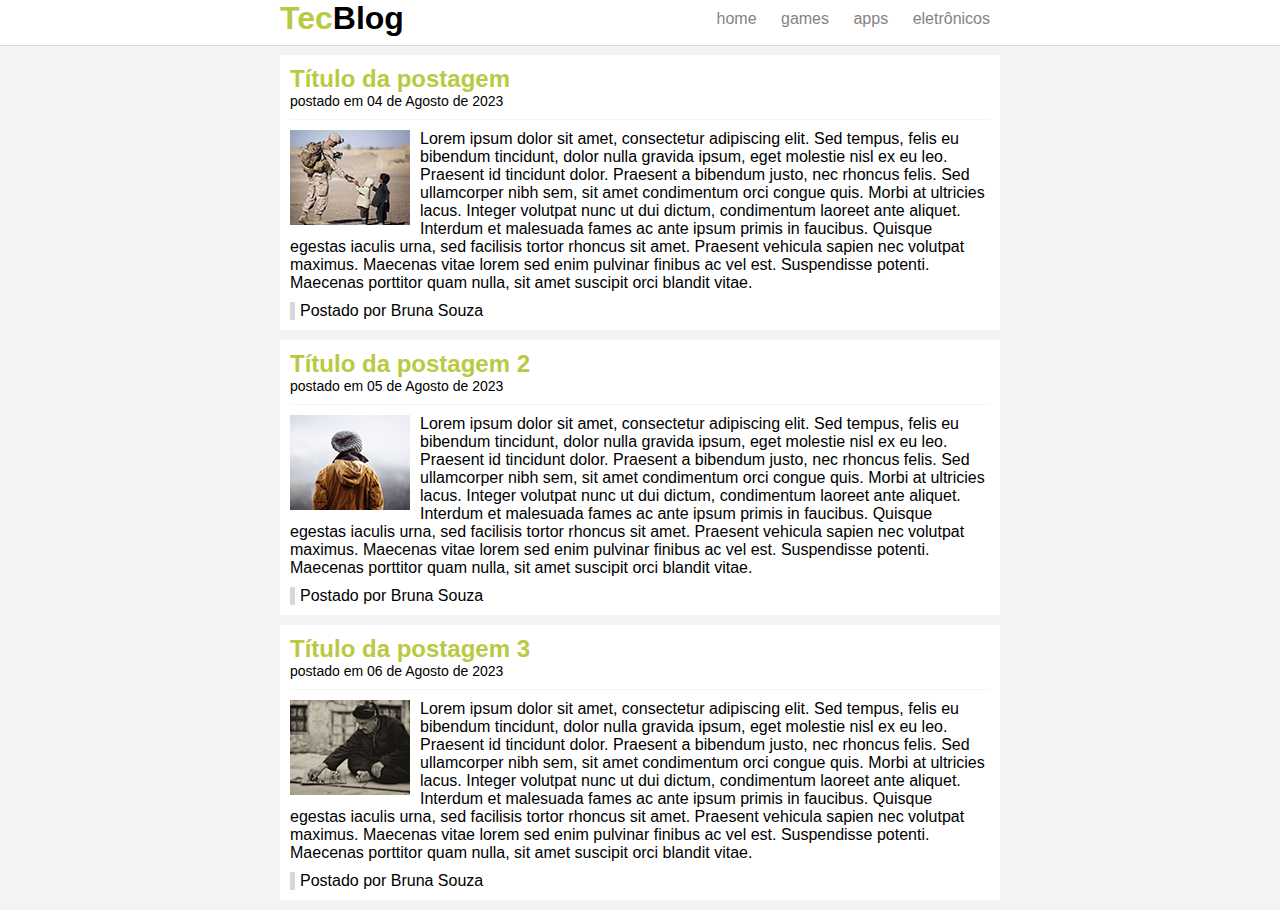
<file: tecblog/index.html>
<!DOCTYPE html>
<html>
<head>
	<meta charset="utf-8">
	<meta name="viewport" content="width=device-width, initial-scale=1">
	<title>TecBlog - O seu blog de tecnologia</title>
	<link rel="stylesheet" type="text/css" href="CSS/estilo.css">

</head>
<body>

	<div id="navegaçao">
		<div id="area">
		   <h1 id="logo"><span class="verde">Tec</span>Blog</h1>
		   <div id="menu">
		   	<a href="index.html">home</a>
		   	<a href="games.html">games</a>
		   	<a href="apps.html">apps</a>
		    <a href="eletrônicos.html">eletrônicos</a>   	
		   </div>
		</div>
	</div>

	<div id="area-principal">
		<div id="postagem">
			<h2>Título da postagem</h2>
			<span class="data-postagem">postado em 04 de Agosto de 2023</span>
			<img class="img-postagem" src="img/imagem1.png">
			<p>Lorem ipsum dolor sit amet, consectetur adipiscing elit. Sed tempus, felis eu bibendum tincidunt, dolor nulla gravida ipsum, eget molestie nisl ex eu leo. Praesent id tincidunt dolor. Praesent a bibendum justo, nec rhoncus felis. Sed ullamcorper nibh sem, sit amet condimentum orci congue quis. Morbi at ultricies lacus. Integer volutpat nunc ut dui dictum, condimentum laoreet ante aliquet. Interdum et malesuada fames ac ante ipsum primis in faucibus. Quisque egestas iaculis urna, sed facilisis tortor rhoncus sit amet. Praesent vehicula sapien nec volutpat maximus. Maecenas vitae lorem sed enim pulvinar finibus ac vel est. Suspendisse potenti. Maecenas porttitor quam nulla, sit amet suscipit orci blandit vitae.</p>

			<span class="postado">Postado por Bruna Souza</span>
		</div>

		<div id="postagem">
			<h2>Título da postagem 2</h2>
			<span class="data-postagem">postado em 05 de Agosto de 2023</span>
			<img class="img-postagem" src="img/imagem2.png">
			<p>Lorem ipsum dolor sit amet, consectetur adipiscing elit. Sed tempus, felis eu bibendum tincidunt, dolor nulla gravida ipsum, eget molestie nisl ex eu leo. Praesent id tincidunt dolor. Praesent a bibendum justo, nec rhoncus felis. Sed ullamcorper nibh sem, sit amet condimentum orci congue quis. Morbi at ultricies lacus. Integer volutpat nunc ut dui dictum, condimentum laoreet ante aliquet. Interdum et malesuada fames ac ante ipsum primis in faucibus. Quisque egestas iaculis urna, sed facilisis tortor rhoncus sit amet. Praesent vehicula sapien nec volutpat maximus. Maecenas vitae lorem sed enim pulvinar finibus ac vel est. Suspendisse potenti. Maecenas porttitor quam nulla, sit amet suscipit orci blandit vitae.</p>

			<span class="postado">Postado por Bruna Souza</span>
		</div>

		<div id="postagem">
			<h2>Título da postagem 3</h2>
			<span class="data-postagem">postado em 06 de Agosto de 2023</span>
			<img class="img-postagem" src="img/imagem3.png">
			<p>Lorem ipsum dolor sit amet, consectetur adipiscing elit. Sed tempus, felis eu bibendum tincidunt, dolor nulla gravida ipsum, eget molestie nisl ex eu leo. Praesent id tincidunt dolor. Praesent a bibendum justo, nec rhoncus felis. Sed ullamcorper nibh sem, sit amet condimentum orci congue quis. Morbi at ultricies lacus. Integer volutpat nunc ut dui dictum, condimentum laoreet ante aliquet. Interdum et malesuada fames ac ante ipsum primis in faucibus. Quisque egestas iaculis urna, sed facilisis tortor rhoncus sit amet. Praesent vehicula sapien nec volutpat maximus. Maecenas vitae lorem sed enim pulvinar finibus ac vel est. Suspendisse potenti. Maecenas porttitor quam nulla, sit amet suscipit orci blandit vitae.</p>

			<span class="postado">Postado por Bruna Souza</span>
		</div>



	</div>

</body>
</html>
</file>
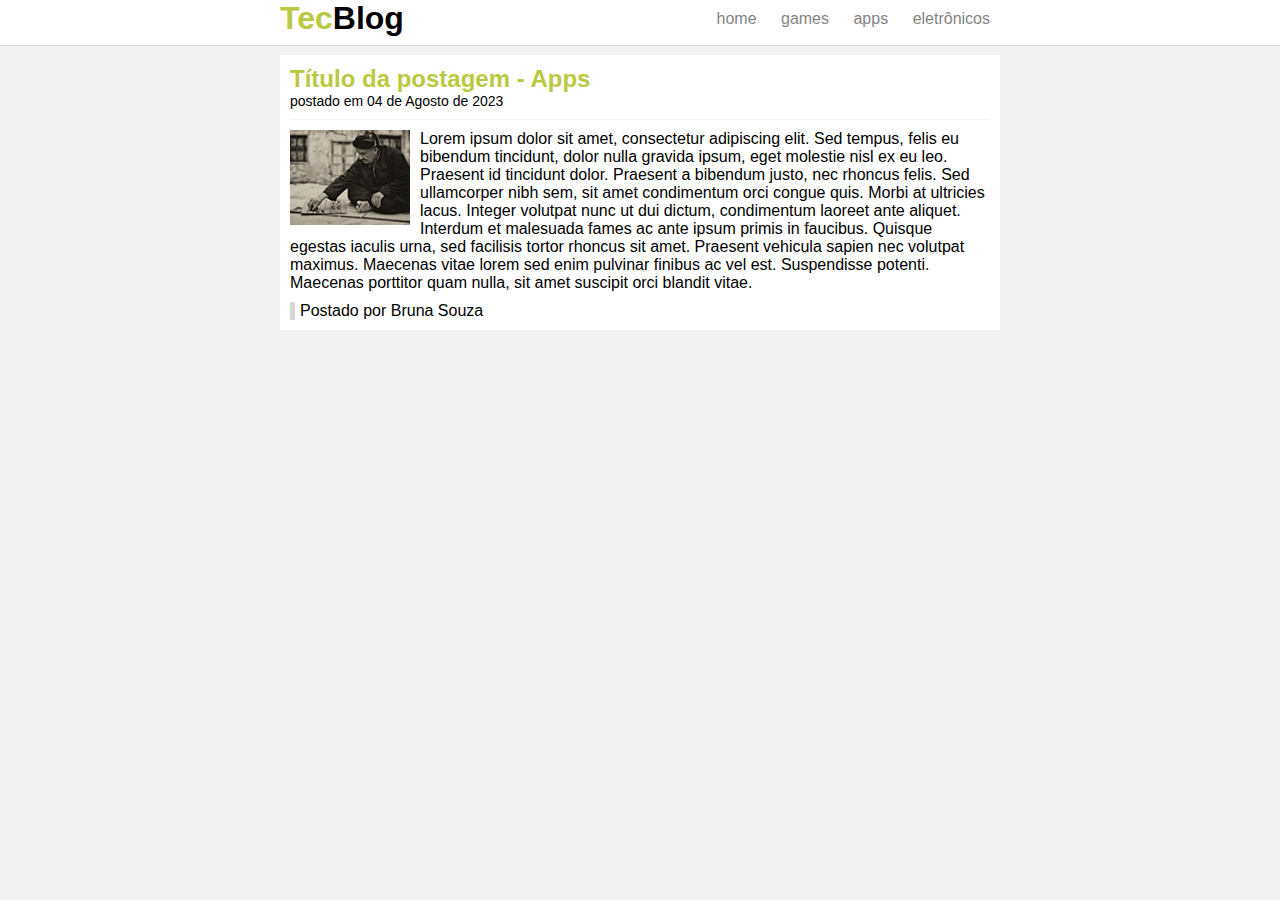
<file: tecblog/apps.html>
<!DOCTYPE html>
<html>
<head>
	<meta charset="utf-8">
	<meta name="viewport" content="width=device-width, initial-scale=1">
	<title>TecBlog - Apps</title>
	<link rel="stylesheet" type="text/css" href="CSS/estilo.css">

</head>
<body>

	<div id="navegaçao">
		<div id="area">
		   <h1 id="logo"><span class="verde">Tec</span>Blog</h1>
		   <div id="menu">
		   	<a href="index.html">home</a>
		   	<a href="index.html">games</a>
		   	<a href="index.html">apps</a>
		    <a href="index.html">eletrônicos</a>   	
		   </div>
		</div>
	</div>

	<div id="area-principal">
		<div id="postagem">
			<h2>Título da postagem - Apps</h2>
			<span class="data-postagem">postado em 04 de Agosto de 2023</span>
			<img class="img-postagem" src="img/imagem3.png">
			<p>Lorem ipsum dolor sit amet, consectetur adipiscing elit. Sed tempus, felis eu bibendum tincidunt, dolor nulla gravida ipsum, eget molestie nisl ex eu leo. Praesent id tincidunt dolor. Praesent a bibendum justo, nec rhoncus felis. Sed ullamcorper nibh sem, sit amet condimentum orci congue quis. Morbi at ultricies lacus. Integer volutpat nunc ut dui dictum, condimentum laoreet ante aliquet. Interdum et malesuada fames ac ante ipsum primis in faucibus. Quisque egestas iaculis urna, sed facilisis tortor rhoncus sit amet. Praesent vehicula sapien nec volutpat maximus. Maecenas vitae lorem sed enim pulvinar finibus ac vel est. Suspendisse potenti. Maecenas porttitor quam nulla, sit amet suscipit orci blandit vitae.</p>

			<span class="postado">Postado por Bruna Souza</span>
		</div>

	</div>

</body>
</html>
</file>
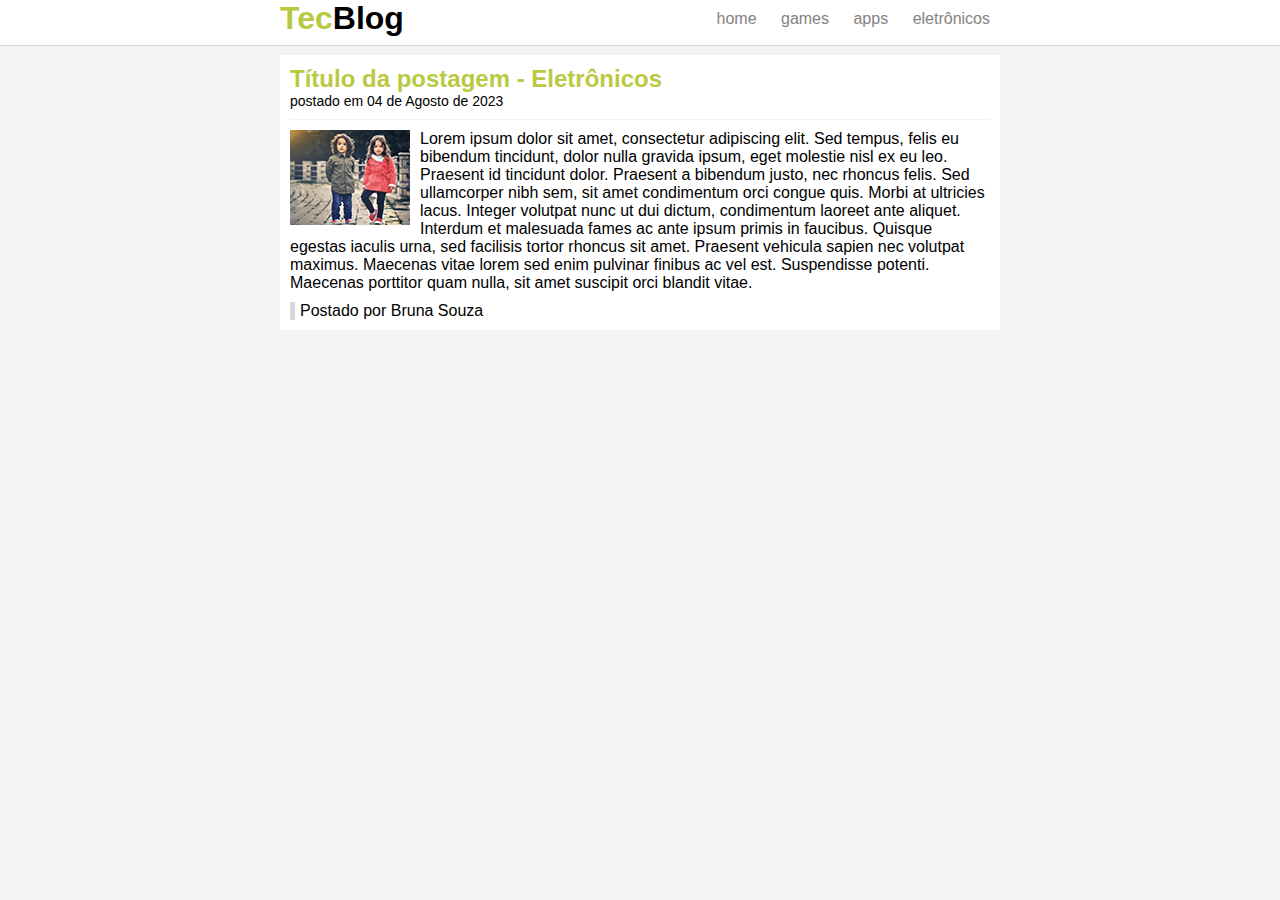
<file: tecblog/eletrônicos.html>
<!DOCTYPE html>
<html>
<head>
	<meta charset="utf-8">
	<meta name="viewport" content="width=device-width, initial-scale=1">
	<title>TecBlog - Eletrônicos</title>
	<link rel="stylesheet" type="text/css" href="CSS/estilo.css">

</head>
<body>

	<div id="navegaçao">
		<div id="area">
		   <h1 id="logo"><span class="verde">Tec</span>Blog</h1>
		   <div id="menu">
		   	<a href="index.html">home</a>
		   	<a href="index.html">games</a>
		   	<a href="index.html">apps</a>
		    <a href="index.html">eletrônicos</a>   	
		   </div>
		</div>
	</div>

	<div id="area-principal">
		<div id="postagem">
			<h2>Título da postagem - Eletrônicos</h2>
			<span class="data-postagem">postado em 04 de Agosto de 2023</span>
			<img class="img-postagem" src="img/imagem4.png">
			<p>Lorem ipsum dolor sit amet, consectetur adipiscing elit. Sed tempus, felis eu bibendum tincidunt, dolor nulla gravida ipsum, eget molestie nisl ex eu leo. Praesent id tincidunt dolor. Praesent a bibendum justo, nec rhoncus felis. Sed ullamcorper nibh sem, sit amet condimentum orci congue quis. Morbi at ultricies lacus. Integer volutpat nunc ut dui dictum, condimentum laoreet ante aliquet. Interdum et malesuada fames ac ante ipsum primis in faucibus. Quisque egestas iaculis urna, sed facilisis tortor rhoncus sit amet. Praesent vehicula sapien nec volutpat maximus. Maecenas vitae lorem sed enim pulvinar finibus ac vel est. Suspendisse potenti. Maecenas porttitor quam nulla, sit amet suscipit orci blandit vitae.</p>

			<span class="postado">Postado por Bruna Souza</span>
		</div>


	</div>

</body>
</html>
</file>
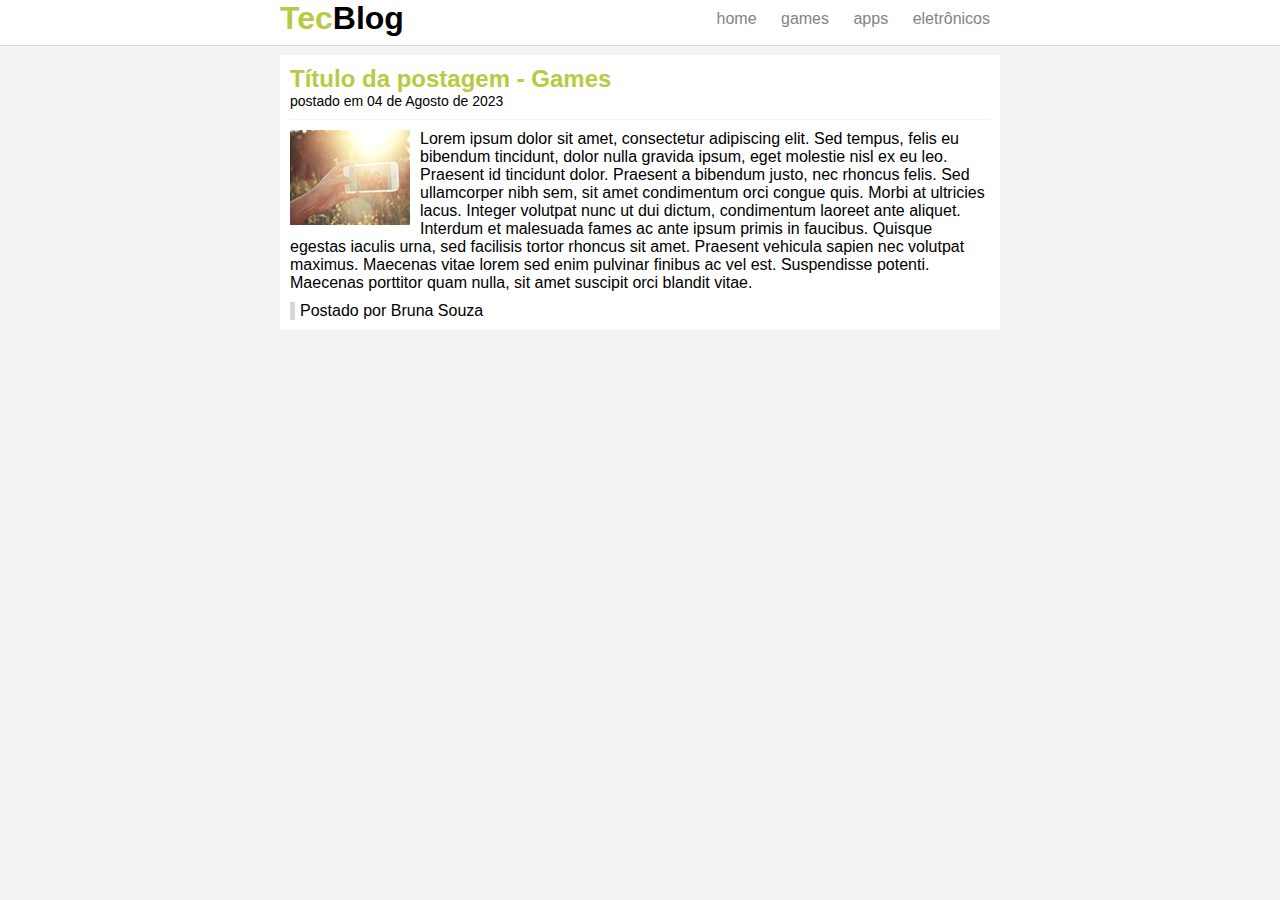
<file: tecblog/games.html>
<!DOCTYPE html>
<html>
<head>
	<meta charset="utf-8">
	<meta name="viewport" content="width=device-width, initial-scale=1">
	<title>TecBlog - Games</title>
	<link rel="stylesheet" type="text/css" href="CSS/estilo.css">

</head>
<body>

	<div id="navegaçao">
		<div id="area">
		   <h1 id="logo"><span class="verde">Tec</span>Blog</h1>
		   <div id="menu">
		   	<a href="index.html">home</a>
		   	<a href="index.html">games</a>
		   	<a href="index.html">apps</a>
		    <a href="index.html">eletrônicos</a>   	
		   </div>
		</div>
	</div>

	<div id="area-principal">
		<div id="postagem">
			<h2>Título da postagem - Games</h2>
			<span class="data-postagem">postado em 04 de Agosto de 2023</span>
			<img class="img-postagem" src="img/imagem5.png">
			<p>Lorem ipsum dolor sit amet, consectetur adipiscing elit. Sed tempus, felis eu bibendum tincidunt, dolor nulla gravida ipsum, eget molestie nisl ex eu leo. Praesent id tincidunt dolor. Praesent a bibendum justo, nec rhoncus felis. Sed ullamcorper nibh sem, sit amet condimentum orci congue quis. Morbi at ultricies lacus. Integer volutpat nunc ut dui dictum, condimentum laoreet ante aliquet. Interdum et malesuada fames ac ante ipsum primis in faucibus. Quisque egestas iaculis urna, sed facilisis tortor rhoncus sit amet. Praesent vehicula sapien nec volutpat maximus. Maecenas vitae lorem sed enim pulvinar finibus ac vel est. Suspendisse potenti. Maecenas porttitor quam nulla, sit amet suscipit orci blandit vitae.</p>

			<span class="postado">Postado por Bruna Souza</span>
		</div>

	</div>

</body>
</html>
</file>
<file: tecblog/CSS/estilo.css>
/*Limpar formatações padrão*/

*{
	margin: 0;
	padding: 0;
}

body{
	font-size: 16px;
	font-family: "Trebuchet MS", Helvetica, sans-serif;
	background: #f3f3f3;
}

#navegaçao{
	background: #fff;
	border-bottom: 1px solid #d8d8d8;
	height: 45px;
	position: fixed;
	width: 100%;
	top: 0;
}

#area{
	width: 720px;
	margin: 0 auto;
}

#area-principal{
	width: 720px;
	margin: 55px auto 10px auto;
}

#logo{
	float: left;
}

#menu{
	float: right;
	padding: 10px 0;
}

#postagem{
	background: #fff;
	padding: 10px;
	margin-bottom: 10px;
}

h2{
	color: #b9c941;
}

/**************formatação do menu****************/

a{
	text-decoration: none;
	padding: 5px 10px;
}

/*links não visitados*/
a:link{
	color: #838383;
}

/*links visitados*/
a:visited{
	color: #838383;
}

/*links hover*/
a:hover{
	color: #FFF;
	background: #b9c941;
}


/*links active*/
a:active{
	color: #535353;
}


/*Classes*/
.verde{
	color: #b9c941;
}

.data-postagem{
	font-size: 14px;
	border-bottom: 1px solid #f4f4f4;
	display: block;
	padding-bottom: 10px;
	margin-bottom: 10px;
}

.img-postagem{
	float: left;
	margin: 0 10px 5px 0;
}

.postado{
	border-left: 5px solid #d8d8d8;
	padding-left: 5px;
	display: block;
	margin-top: 10px;
}
</file>
